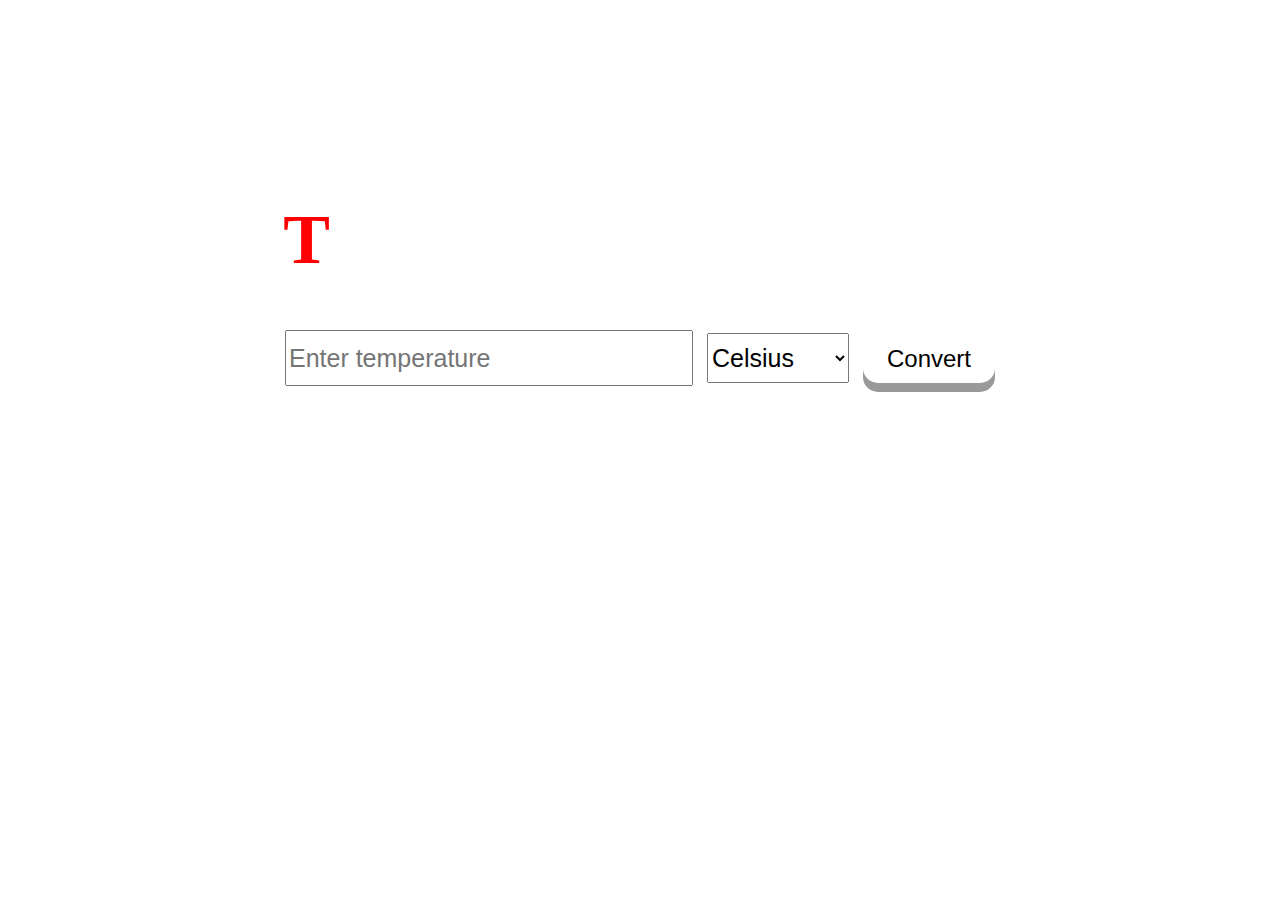
<file: temperature.html>
<!DOCTYPE html>
<html>
<head>
    <title>Temperature Converter</title>
    <link rel="stylesheet" type="text/css" href="style.css">
</head>
<body>
    <h1>Temperature Converter</h1>
    <div class="converter">
        <input type="number" id="inputTemp" placeholder="Enter temperature" />
        <select id="selectUnit">
            <option value="celsius">Celsius</option>
            <option value="fahrenheit">Fahrenheit</option>
            <option value="kelvin">Kelvin</option>
        </select>
        <button class="button" onclick="convertTemperature()">Convert</button>
        <h2 id="result"></h2>
    </div>
    <script src="script.js"></script>
</body>
</html>
</file>
<file: style.css>
body{
    background-image: url("https://images.pexels.com/photos/1183099/pexels-photo-1183099.jpeg?cs=srgb&dl=pexels-simon-berger-1183099.jpg&fm=jpg");
    background-size: cover;
    background-repeat: no-repeat;
    background-color: transparent;
}

h1::first-letter{
    color: red;
}

h1 {
    margin-top: 200px;
    text-align: center;
    font-size: 70px;
    color: white;
}

.converter {
    text-align: center;
    margin-top: 50px;
}

#inputTemp {
    width: 400px;
    height: 50px;
    font-size: 25px;
    margin-right: 10px;
}

#selectUnit {
    height: 50px;
    font-size: 25px;
    margin-right: 10px;
}

button {
     display: inline-block;
  padding: 10px 24px;
  font-size: 24px;
  cursor: pointer;
  text-align: center;
  text-decoration: none;
  outline: none;
  color: black;
  background-color: white;
  border: none;
  border-radius: 15px;
  box-shadow: 0 9px #999;
}

.button:hover {background-color: grey}

.button:active {
  background-color: grey;
  box-shadow: 0 5px #666;
  transform: translateY(4px);
}

#result {
    margin-top: 100px;
    font-size: 50px;
    color: white;


}
</file>
